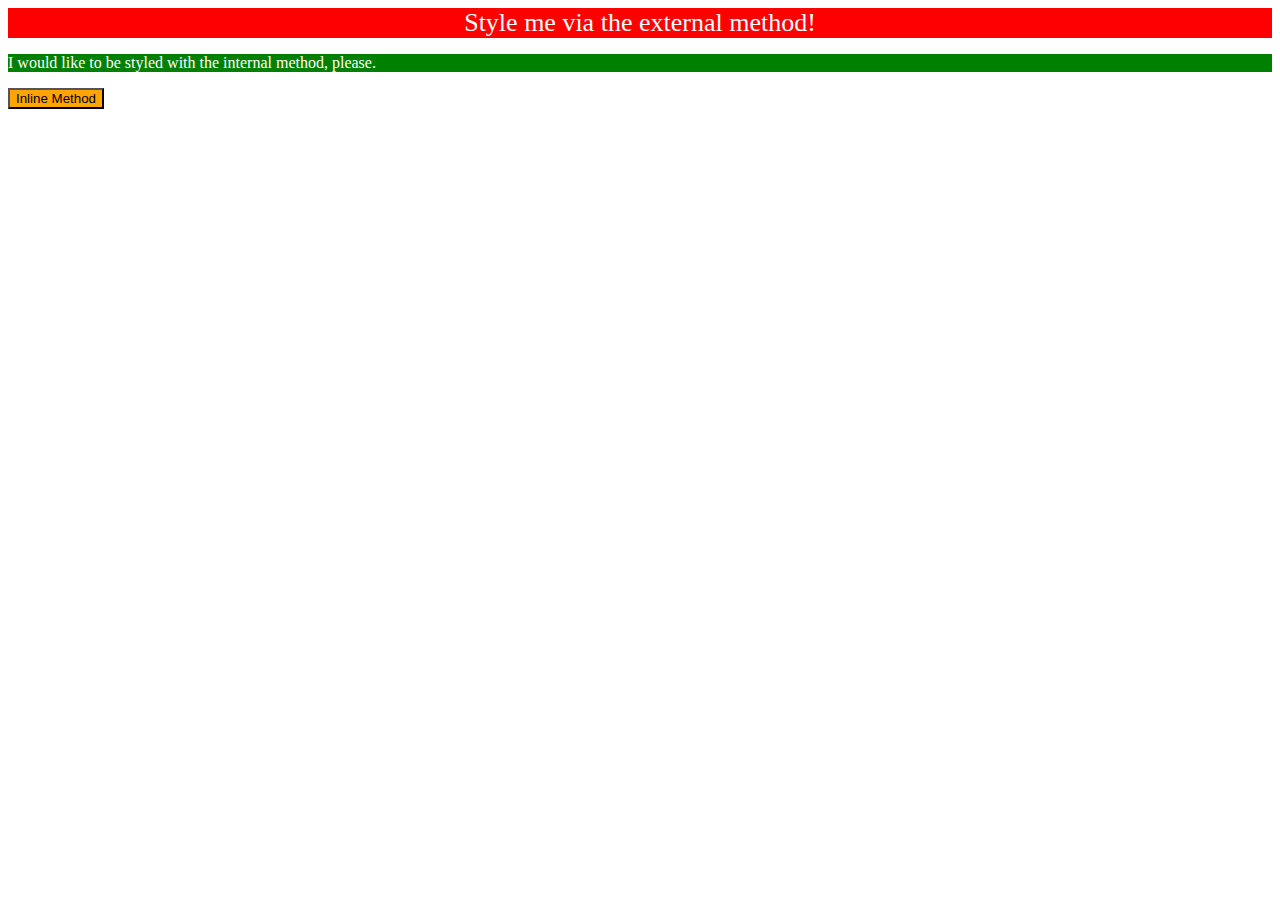
<file: foundations/intro-to-css/01-css-methods/index.html>
<!DOCTYPE html>
<html lang="en">
  <head>
    <meta charset="UTF-8">
    <meta http-equiv="X-UA-Compatible" content="IE=edge">
    <meta name="viewport" content="width=device-width, initial-scale=1.0">
    <title>Methods for Adding CSS</title>
    <link rel="stylesheet" href="styles.css">
    <style>
    p 
    { 
      color: white;
      background-color: green;
    }
      </style>
  </head>
  <body>
    <div>Style me via the external method!</div>
    <p>I would like to be styled with the internal method, please.</p>
    <button style="background-color: orange">Inline Method</button>
  </body>
</html>
</file>
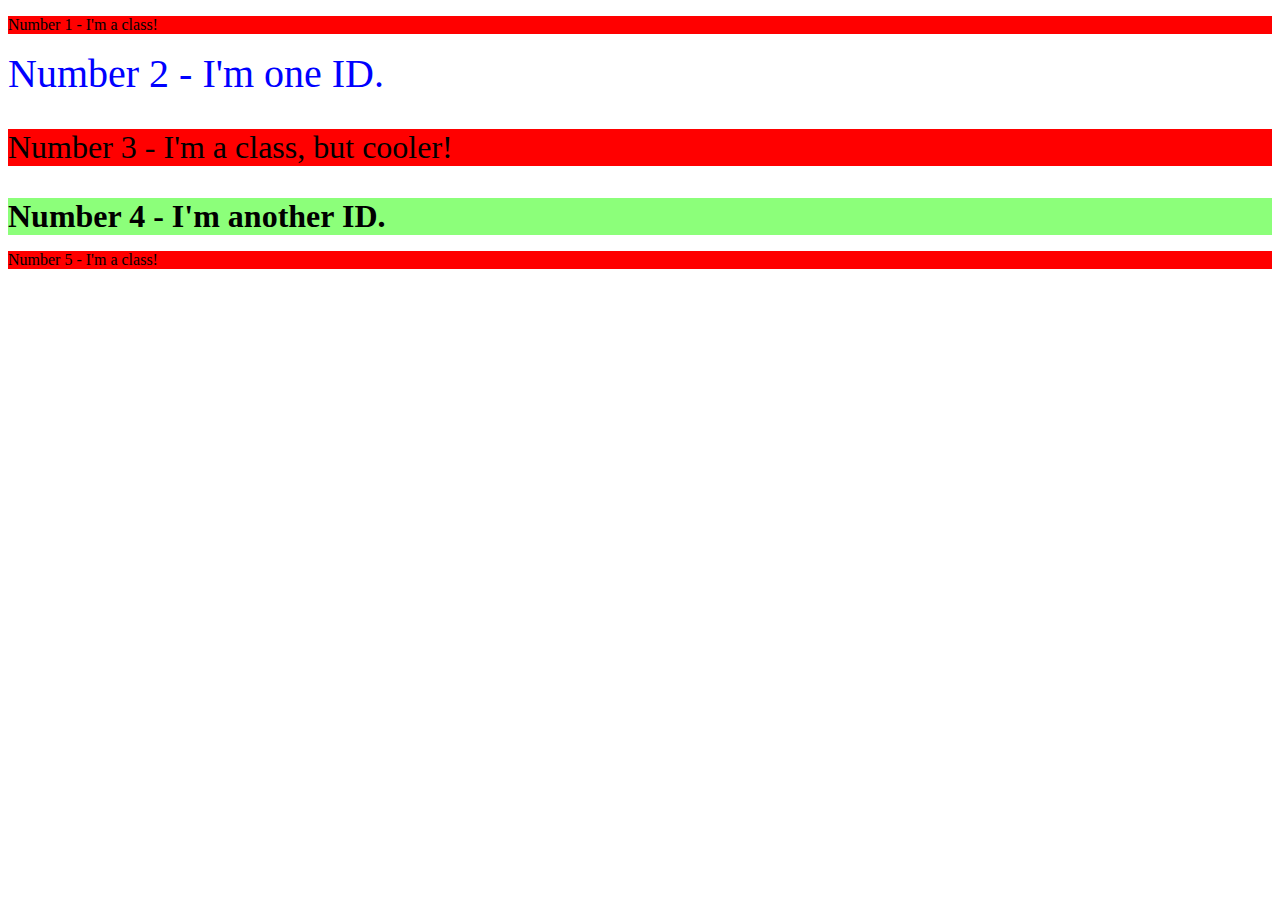
<file: foundations/intro-to-css/02-class-id-selectors/index.html>
<!DOCTYPE html>
<html lang="en">
  <head>
    <meta charset="UTF-8">
    <meta http-equiv="X-UA-Compatible" content="IE=edge">
    <meta name="viewport" content="width=device-width, initial-scale=1.0">
    <title>Class and ID Selectors</title>
    <link rel="stylesheet" href="style.css">
  </head>
  <body>
    <p class="c1">Number 1 - I'm a class!</p>
    <div id="i1">Number 2 - I'm one ID.</div>
    <p class="c1" style="font-size: 32px">Number 3 - I'm a class, but cooler!</p>
    <div id="i2">Number 4 - I'm another ID.</div>
    <p class="c1">Number 5 - I'm a class!</p>
  </body>
</html>
</file>
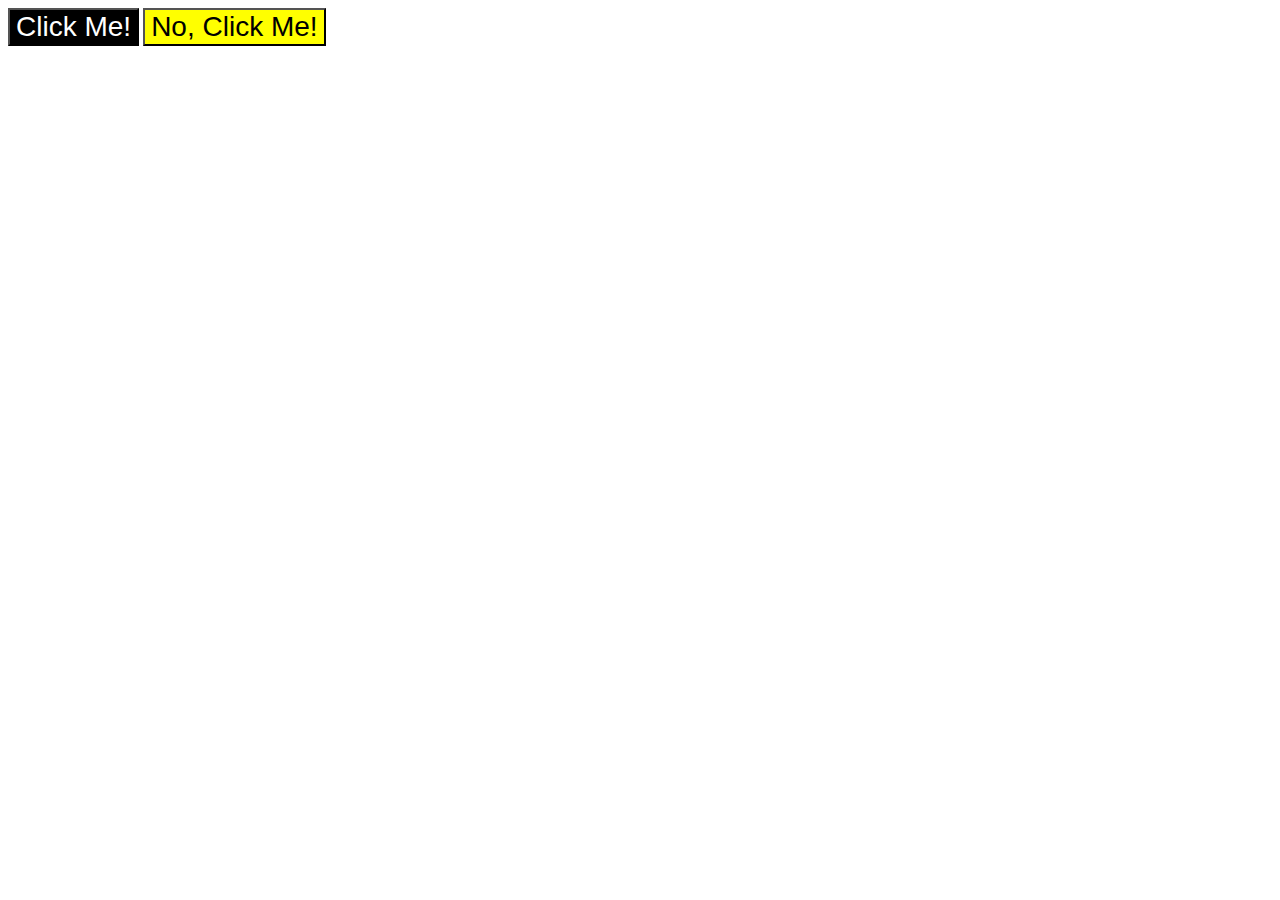
<file: foundations/intro-to-css/03-grouping-selectors/index.html>
<!DOCTYPE html>
<html lang="en">
  <head>
    <meta charset="UTF-8">
    <meta http-equiv="X-UA-Compatible" content="IE=edge">
    <meta name="viewport" content="width=device-width, initial-scale=1.0">
    <title>Grouping Selectors</title>
    <link rel="stylesheet" href="style.css">
  </head>
  <body>
    <button class="btn" id="btn1">Click Me!</button>
    <button class="btn" id="btn2">No, Click Me!</button>
  </body>
</html>
</file>
<file: foundations/intro-to-css/01-css-methods/styles.css>
div 
{
    text-align: center;
    color: white;
    background-color: red;
    font-size: 26px;
}
</file>
<file: foundations/intro-to-css/02-class-id-selectors/style.css>
.c1
{
    background-color: #ff0000;
}

#i1
{
    color: #0000ff;
    font-size: 40px;
    font-weight: 300;
}

#i2
{
    background-color: #8CFF7A;
    font-weight: bold;
    font-size: 32px;
}
</file>
<file: foundations/intro-to-css/03-grouping-selectors/style.css>
.btn
{
    font-size: 28px;
    font-family: 'Helvetica', 'Times New Roman', 'sans-serif';
}

#btn1
{
    background-color: black;
    color: white;
}

#btn2
{
    background-color: yellow;
}
</file>
